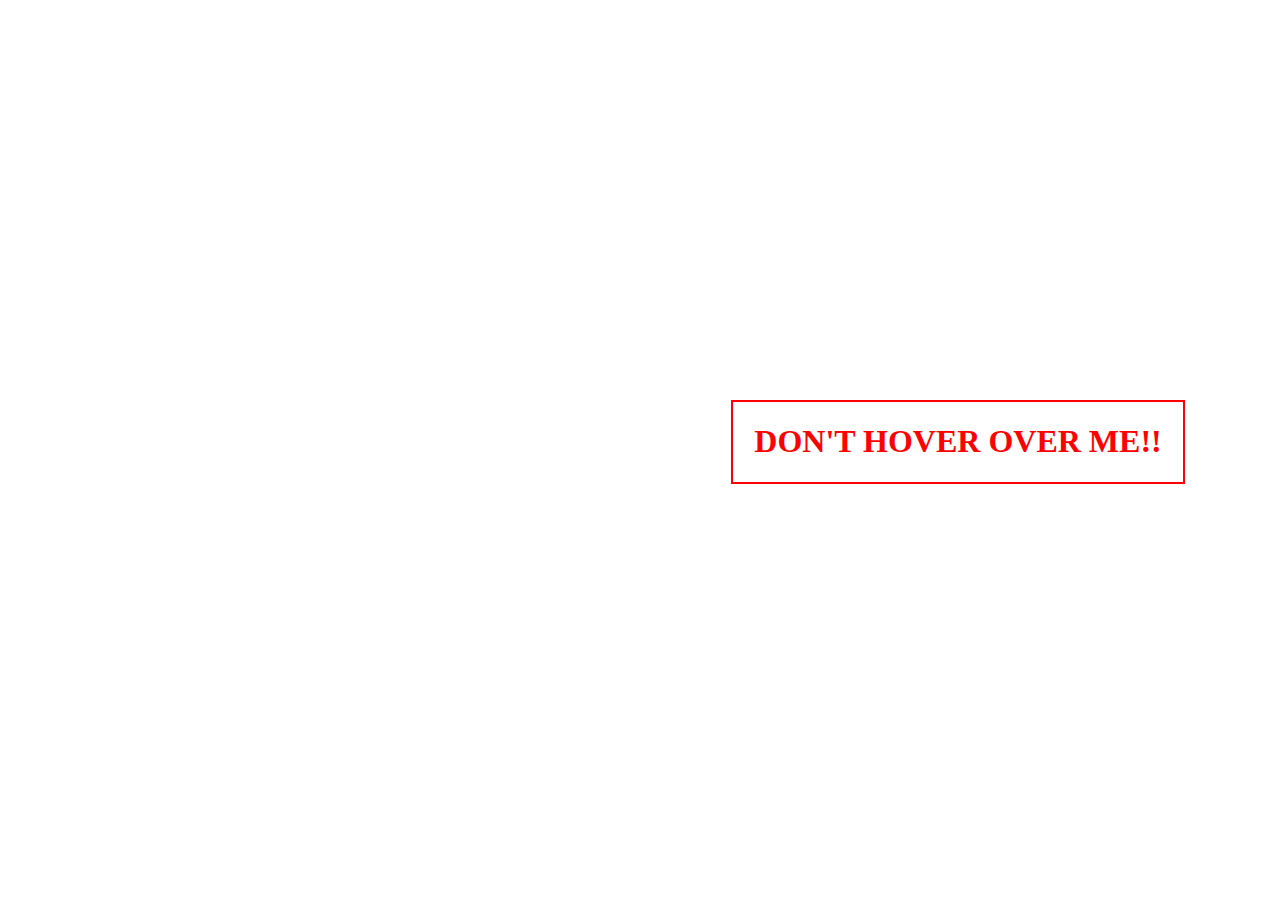
<file: Hover/index.html>
<!DOCTYPE html>
<html>
	<head>
		<title>Hover</title>
		<link rel="stylesheet" type="text/css" href="main.css">
	</head>
	<body>
		<div id="hoverArea">
			<h1>DON'T HOVER OVER ME!!</h1>
		</div>

		<script type="text/javascript" src="main.js"></script>
	</body>
</html>
</file>
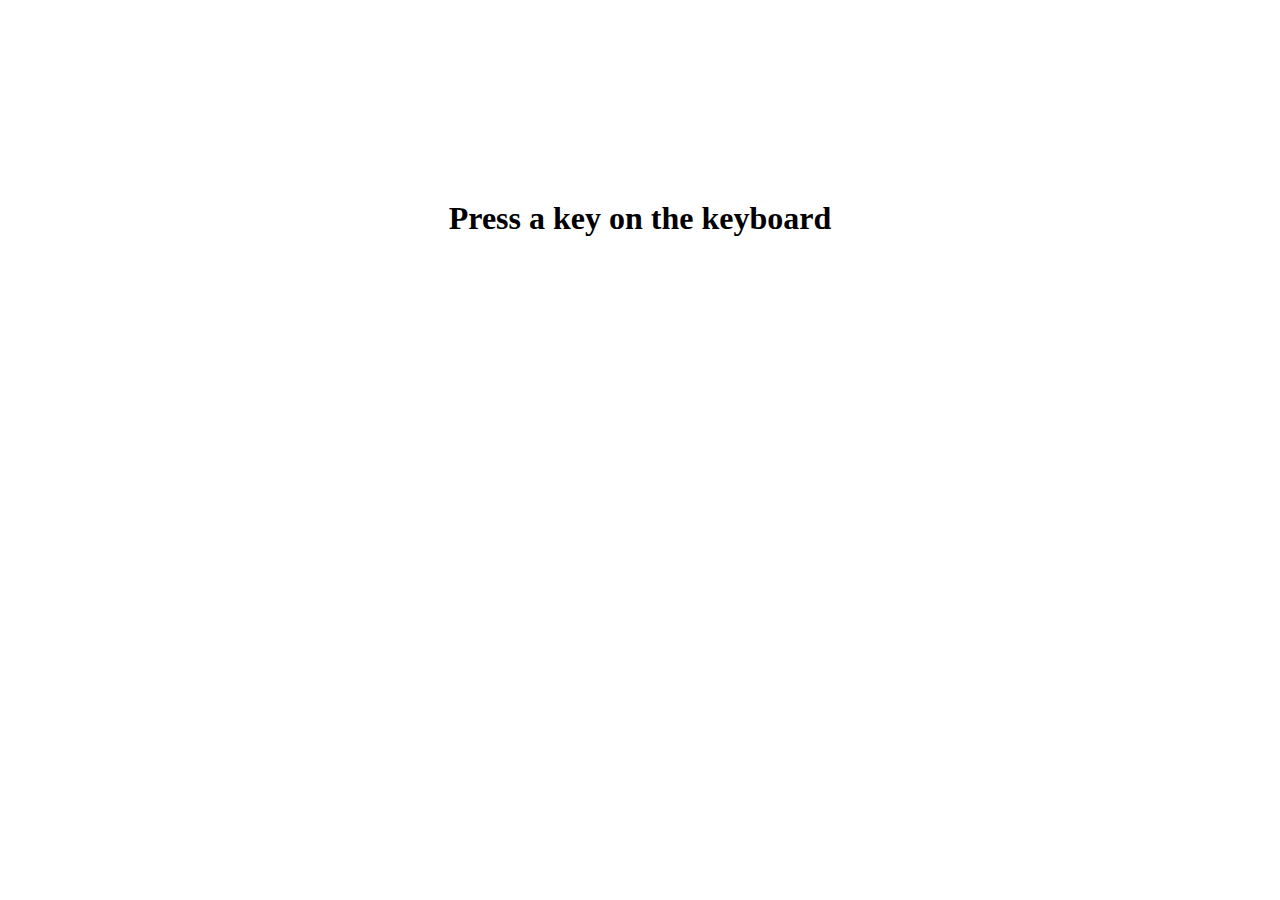
<file: Key Press/index.html>
<!DOCTYPE html>
<html>
	<head>
		<title>Key Press</title>
		<link rel="stylesheet" type="text/css" href="main.css">
	</head>
	<body>
		<h1>Press a key on the keyboard</h1>

		<script type="text/javascript" src="main.js"></script>
	</body>
</html>
</file>
<file: Hover/main.css>
body {
	width: 1900px;
}

#hoverArea {
	margin: 400px auto 0;
	border: solid 2px red;
	width: 450px;
	text-align: center;
	color: red;
}
</file>
<file: Key Press/main.css>
body {
	text-align: center;
	margin: 200px 0;
}
</file>
